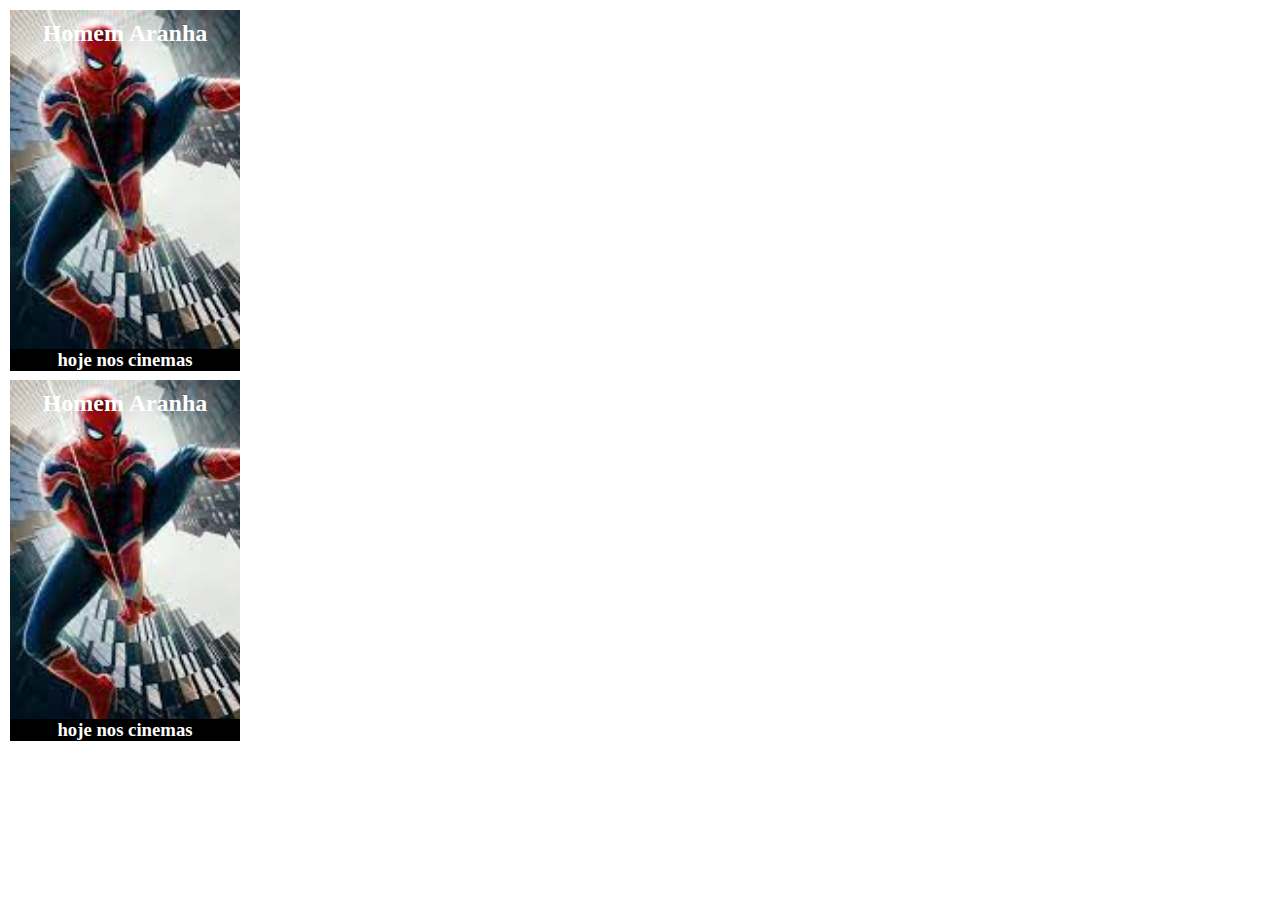
<file: exercicio1/index.html>
<!DOCTYPE html>
<html lang="en">

<head>
    <meta charset="UTF-8">
    <title>aula 3</title>
    <link rel="stylesheet" href="styles.css">
</head>

<body>
    <div class="card-movie">
        <h2>Homem Aranha</h2>
        <h3>hoje nos cinemas</h3>
    </div>
    <div class="card-movie">
        <h2>Homem Aranha</h2>
        <h3>hoje nos cinemas</h3>
    </div>
</body>

</html>
</file>
<file: exercicio1/styles.css>
* {
    margin: 0;
    padding: 0;
}

.card-movie {
    background-image: url('capa.jpg');
    background-repeat: no-repeat;
    background-position: center;
    background-size: cover;

    height: 350px;
    width: 230px;
    padding-top: 10px;
    margin: 10px;

}

.card-movie h2,
h3 {
    color: #ffffff;
    text-align: center;
}

h3 {
    margin-top: 302px;

    background-color: #000000;
}
</file>
